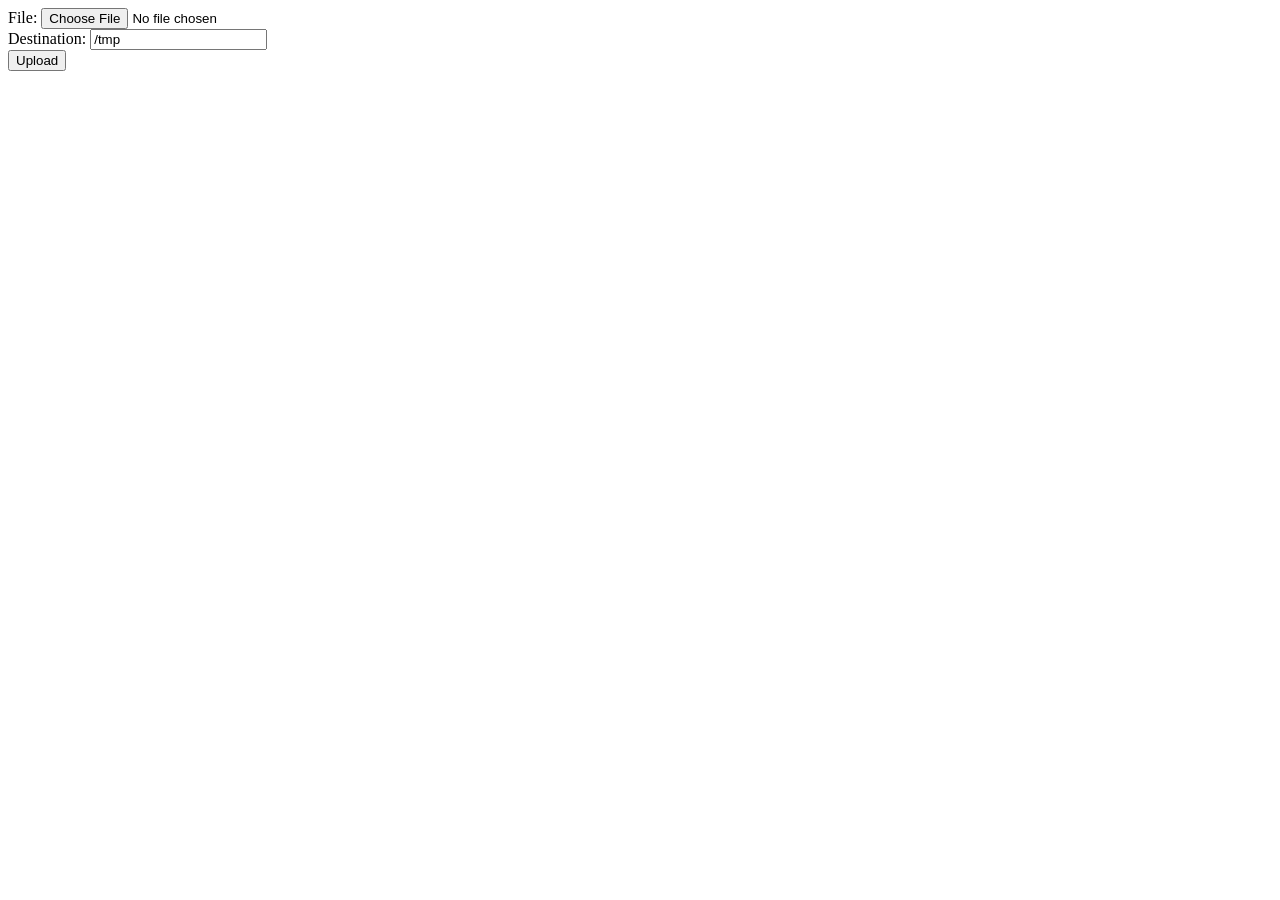
<file: web/servlet/fileupload/src/main/webapp/index.html>
<!--

    Copyright (c) 2013 Oracle and/or its affiliates. All rights reserved.

    You may not modify, use, reproduce, or distribute this software except in
    compliance with  the terms of the License at:
    http://java.net/projects/javaeetutorial/pages/BerkeleyLicense

-->
<!DOCTYPE html>
<html lang="en">
    <head>
        <title>File Upload</title>
        <meta http-equiv="Content-Type" content="text/html; charset=UTF-8">
    </head>
    <body>
        <form method="POST" action="upload" enctype="multipart/form-data" >
            File:
            <input type="file" name="file" id="file" /> <br/>
            Destination:
            <input type="text" value="/tmp" name="destination"/>
            </br>
            <input type="submit" value="Upload" name="upload" id="upload" />
        </form>
    </body>
</html>
</file>
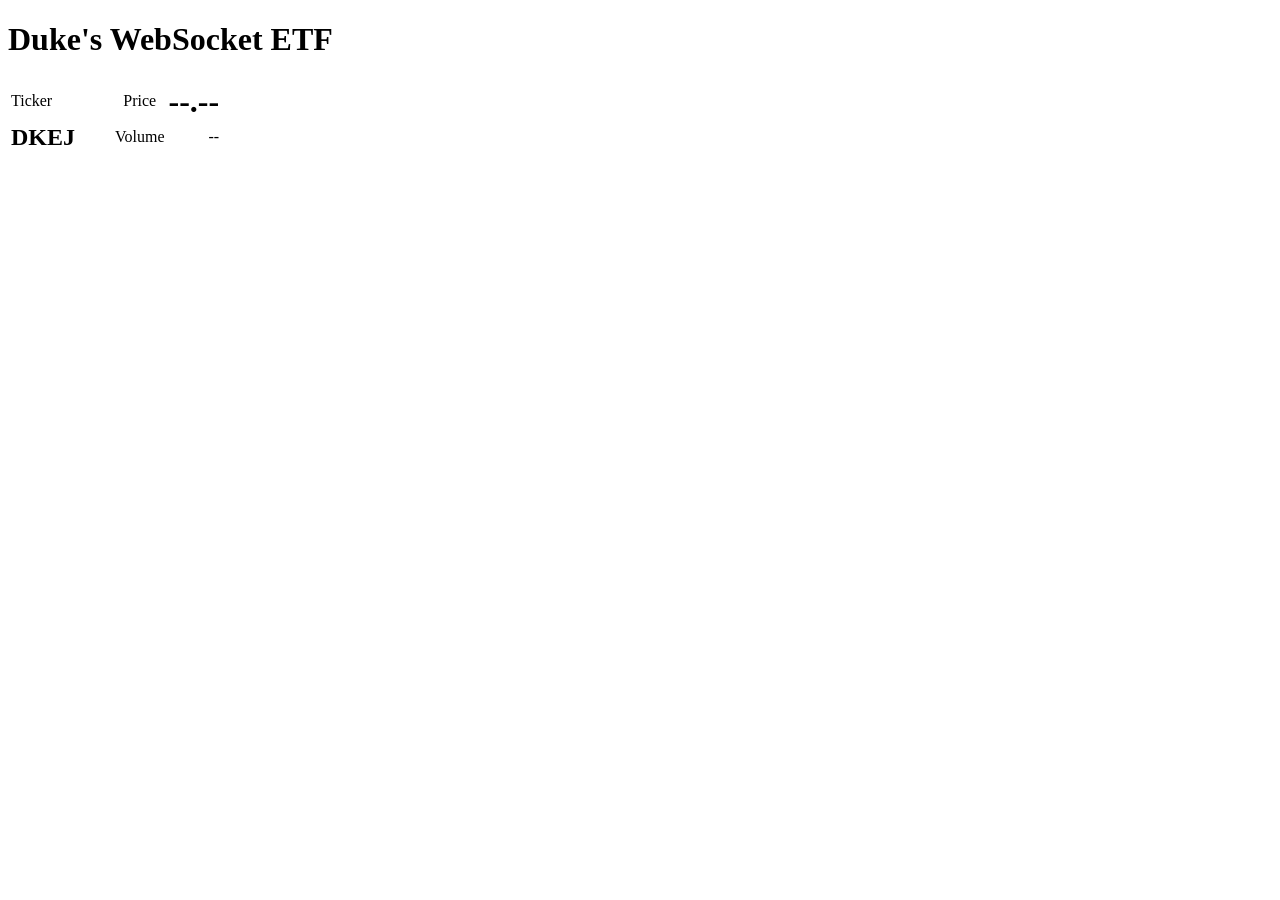
<file: web/websocket/dukeetf2/src/main/webapp/index.html>
<!--

    Copyright (c) 2013 Oracle and/or its affiliates. All rights reserved.

    You may not modify, use, reproduce, or distribute this software except in
    compliance with  the terms of the License at:
    http://java.net/projects/javaeetutorial/pages/BerkeleyLicense

-->
<!DOCTYPE html PUBLIC "-//W3C//DTD XHTML 1.0 Transitional//EN" "http://www.w3.org/TR/xhtml1/DTD/xhtml1-transitional.dtd">
<html xmlns="http://www.w3.org/1999/xhtml">
<head>
  <title>Duke's WebSocket ETF</title>
  <script type="text/javascript">
      var wsocket;
      function connect() {
          wsocket = new WebSocket("ws://localhost:8080/dukeetf2/dukeetf");
          wsocket.onmessage = onMessage;
      }
      function onMessage(evt) {
          var arraypv = evt.data.split(",");
          document.getElementById("price").innerHTML = arraypv[0];
          document.getElementById("volume").innerHTML = arraypv[1];
      }
      window.addEventListener("load", connect, false);
  </script>
</head>
<body>
    <h1>Duke's WebSocket ETF</h1>
    <table>
        <tr>
            <td width="100">Ticker</td>
            <td align="center">Price</td>
            <td id="price" style="font-size:24pt;font-weight:bold;">--.--</td>
        </tr>
        <tr>
            <td style="font-size:18pt;font-weight:bold;" width="100">DKEJ</td>
            <td align="center">Volume</td>
            <td id="volume" align="right">--</td>
        </tr>
    </table>
</body>
</html>
</file>
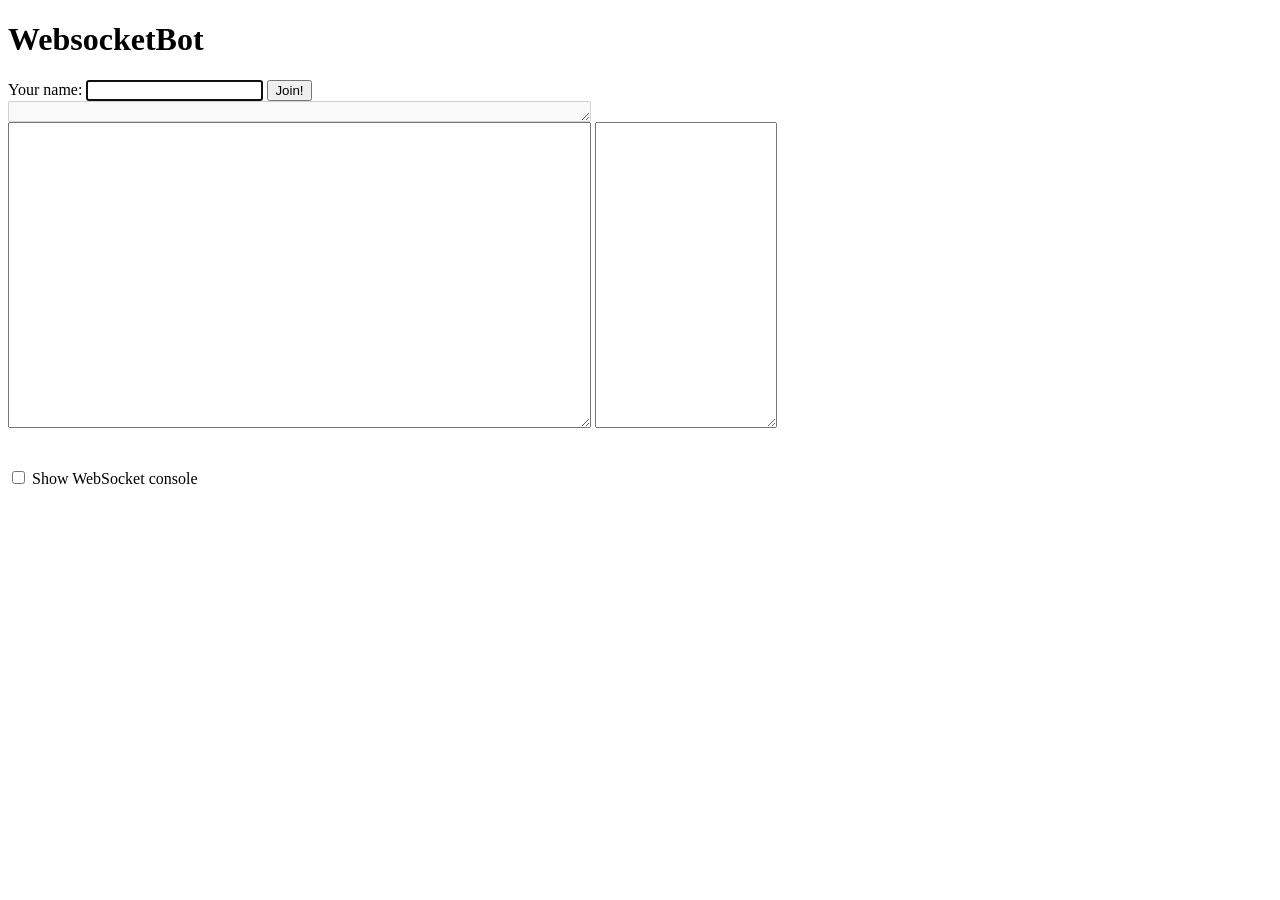
<file: web/websocket/websocketbot/src/main/webapp/index.html>
<!--

    Copyright (c) 2013 Oracle and/or its affiliates. All rights reserved.

    You may not modify, use, reproduce, or distribute this software except in
    compliance with  the terms of the License at:
    http://java.net/projects/javaeetutorial/pages/BerkeleyLicense

-->
<!DOCTYPE html PUBLIC "-//W3C//DTD XHTML 1.0 Transitional//EN" "http://www.w3.org/TR/xhtml1/DTD/xhtml1-transitional.dtd">
<html xmlns="http://www.w3.org/1999/xhtml">
<head>
  <title>WebsocketBot</title>
  <script type="text/javascript">
      var wsocket;    // Websocket connection
      var userName;   // User's name
      var textarea;   // Chat area
      var wsconsole;  // Websocket console area
      var userlist;   // User list area
      /* Connect to the Websocket endpoint
       * Set a callback for incoming messages */
      function connect() {
          textarea = document.getElementById("textarea");
          wsconsole = document.getElementById("wsconsole");
          userlist = document.getElementById("userlist");
          wsocket = new WebSocket("ws://localhost:8080/websocketbot/websocketbot");
          wsocket.onmessage = onMessage;
          document.getElementById("name").focus();
          document.getElementById("consolediv").style.visibility = 'hidden';
      }
      /* Callback function for incoming messages
       * evt.data contains the message
       * Update the chat area, user's area and Websocket console */
      function onMessage(evt) {
          var line = "";
          /* Parse the message into a JavaScript object */
          var msg = JSON.parse(evt.data);
          if (msg.type === "chat") {
              line = msg.name + ": ";
              if (msg.target.length > 0)
                  line += "@" + msg.target + " ";
              line += msg.message + "\n";
              /* Update the chat area */
              textarea.value += "" + line;
          } else if (msg.type === "info") {
              line = "[--" + msg.info + "--]\n";
              /* Update the chat area */
              textarea.value += "" + line;
          } else if (msg.type === "users") {
              line = "Users:\n";
              for (var i=0; i < msg.userlist.length; i++)
                  line += "-" + msg.userlist[i] + "\n";
              /* Update the user list area */
              userlist.value = line;
          }
          textarea.scrollTop = 999999;
          /* Update the Websocket console area */
          wsconsole.value += "-> " +  evt.data + "\n";
          wsconsole.scrollTop = 999999;
      }
      /* Send a join message to the server */
      function sendJoin() {
          var input = document.getElementById("input");
          var name = document.getElementById("name");
          var join = document.getElementById("join");
          var jsonstr;
          if (name.value.length > 0) {
              /* Create a message as a JavaScript object */
              var joinMsg = {};
              joinMsg.type = "join";
              joinMsg.name = name.value;
              /* Convert the message to JSON */
              jsonstr = JSON.stringify(joinMsg);
              /* Send the JSON text */
              wsocket.send(jsonstr);
              /* Disable join controls */
              name.disabled = true;
              join.disabled = true;
              input.disabled = false;
              userName = name.value;
              /* Update the Websocket console area */
              wsconsole.value += "<- " + jsonstr + "\n";
              wsconsole.scrollTop = 999999;
          }
      }
      /* Send a chat message to the server (press ENTER on the input area) */
      function sendMessage(evt) {
          var input = document.getElementById("input");
          var jsonstr;
          var msgstr;
          if (evt.keyCode === 13 && input.value.length > 0) {
              /* Create a chat message as a JavaScript object */
              var chatMsg = {};
              chatMsg.type = "chat";
              chatMsg.name = userName;
              msgstr = input.value;
              chatMsg.target = getTarget(msgstr.replace(/,/g, ""));
              chatMsg.message = cleanTarget(msgstr);
              chatMsg.message = chatMsg.message.replace(/(\r\n|\n|\r)/gm,"");
              /* Convert the object to JSON */
              jsonstr = JSON.stringify(chatMsg);
              /* Send the message as JSON text */
              wsocket.send(jsonstr);
              input.value = "";
              /* Update the Websocket console area */
              wsconsole.value += "<- " + jsonstr + "\n";
              wsconsole.scrollTop = 999999;
          }
      }
      /* Send a join message if the user presses ENTER in the name area */
      function checkJoin(evt) {
          var name = document.getElementById("name");
          var input = document.getElementById("input");
          if (evt.keyCode === 13 && name.value.length > 0) {
              sendJoin();
              input.focus();
          }
      }
      /* Get the @User (target) for a message */
      function getTarget(str) {
          var arr = str.split(" ");
          var target = "";
          for (var i=0; i<arr.length; i++) {
              if (arr[i].charAt(0) === '@') {
                  target = arr[i].substring(1,arr[i].length);
                  target = target.replace(/(\r\n|\n|\r)/gm,"");
              }
          }
          return target;
      }
      /* Remove the @User (target) from a message */
      function cleanTarget(str) {
          var arr = str.split(" ");
          var cleanstr = "";
          for (var i=0; i<arr.length; i++) {
              if (arr[i].charAt(0) !== '@')
                  cleanstr += arr[i] + " ";
          }
          return cleanstr.substring(0,cleanstr.length-1);
      }
      /* Show or hide the WebSocket console */
      function showHideConsole() {
          var chkbox = document.getElementById("showhideconsole");
          var consolediv = document.getElementById("consolediv");
          if (chkbox.checked)
              consolediv.style.visibility = 'visible';
          else
              consolediv.style.visibility = 'hidden';
      }
      /* Call connect() when the page first loads */
      window.addEventListener("load", connect, false);
  </script>
</head>
<body>
    <h1>WebsocketBot</h1>
    Your name: <input id="name" type="text" size="20" maxlength="20" onkeyup="checkJoin(event);"/> 
    <input type="submit" id="join" value="Join!" onclick="sendJoin();"/><br/>
    <textarea id="input" cols="70" rows="1" disabled="true"
              onkeyup="sendMessage(event);"></textarea><br/>
    <textarea id="textarea" cols="70" rows="20" readonly="true"></textarea>
    <textarea id="userlist" cols="20" rows="20" readonly="true"></textarea>
    <br/><br/><br/>
    <input id="showhideconsole" type="checkbox" onclick="showHideConsole();"/>
    Show WebSocket console<br/>
    <div id="consolediv"><textarea id="wsconsole" cols="80" rows="8" readonly="true"
                                   style="font-size:8pt;"></textarea></div>
</body>
</html>
</file>
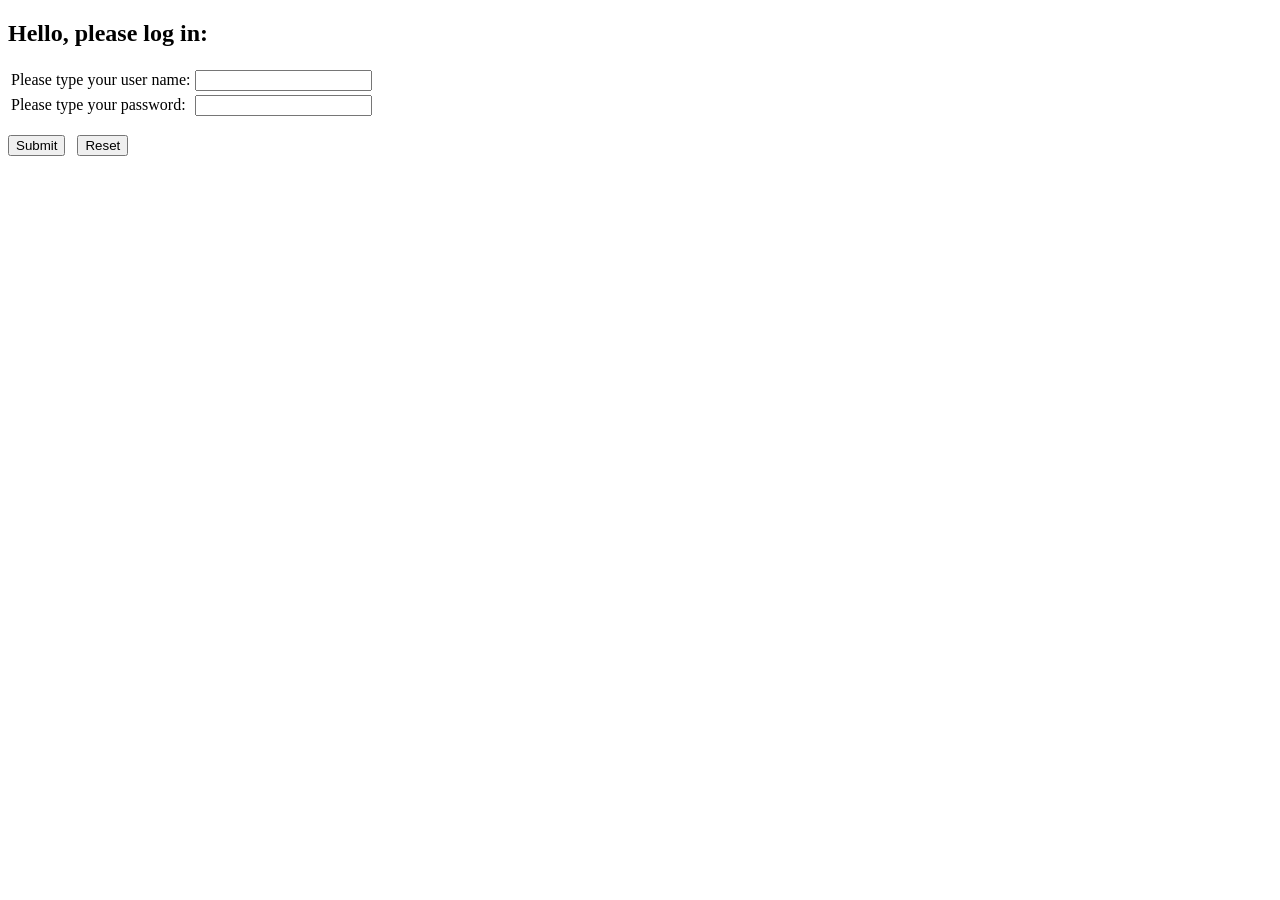
<file: security/hello1-formauth/src/main/webapp/login.html>
<?xml version='1.0' encoding='UTF-8' ?>
<!--

    Copyright (c) 2013 Oracle and/or its affiliates. All rights reserved.

    You may not modify, use, reproduce, or distribute this software except in
    compliance with  the terms of the License at:
    http://java.net/projects/javaeetutorial/pages/BerkeleyLicense

-->
<!DOCTYPE html>
<html lang="en">
    <head>
        <title>Login Form</title>
    </head>
    <body>
        <h2>Hello, please log in:</h2>
        <form method="post" action="j_security_check">
            <table role="presentation">
                <tr>
                    <td>Please type your user name: </td>
                    <td><input type="text" name="j_username" 
                               size="20"/></td>
                </tr>
                <tr>
                    <td>Please type your password: </td>
                    <td><input type="password" name="j_password" 
                               size="20"/></td>
                </tr>
            </table>
            <p></p>
            <input type="submit" value="Submit"/>
            &nbsp;
            <input type="reset" value="Reset"/>
        </form>
    </body>
</html>
</file>
